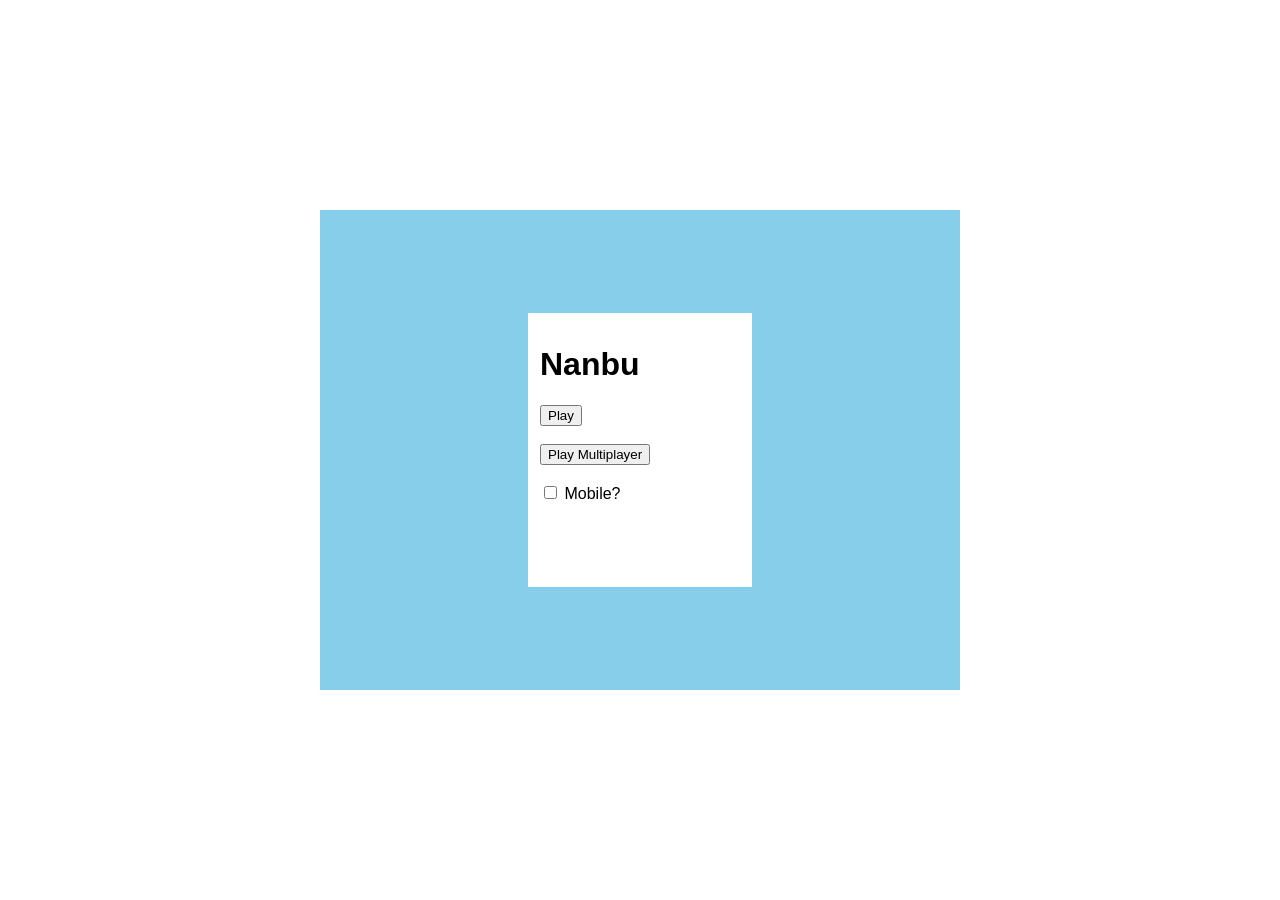
<file: index.html>
<!DOCTYPE html>
<html lang="en">
<head>
	<meta charset="UTF-8">
	<meta name="viewport" content="width=device-width, initial-scale=1.0">
	<title>Nanbu</title>
	<link rel="stylesheet" href="style.css">
	<link rel="shortcut icon" href="favicon.svg" type="image/svg+xml">
</head>
<body>
	<canvas id="game" width="640" height="480"></canvas>
	<div id="inventory" class="menu center" style="display: none;">
		<p>Inventory</p>
		<div id="inventory-items">
			<p>No items</p>
		</div>
	</div>

	<div id="buy-page" class="menu center" style="display: none;">
		<p>Buy something</p>
		<div id="buy-items"></div>
		<p id="buyMessage"></p>
	</div>

	<div id="menu" class="menu center">
		<h1>Nanbu</h1>
		<button onclick="play()">Play</button>
		<br><br>
		<button onclick="multiplayer()" id="multiplayer">Play Multiplayer</button>
		<br><br>
		<input type="checkbox" name="isMobile" id="isMobile">
		<label for="isMobile">Mobile?</label>
		<p id="loadingMessage"></p>
		<script src="menu.js"></script>
	</div>

	<pre id="chat" class="menu" id="chat" style="display: none;"></pre>

	<div class="menu" id="mobile" style="display: none;">
		<button id="mobileUp" class="mobileButton">Up</button>
		<button id="mobileDown" class="mobileButton">Down</button>
		<button id="mobileLeft" class="mobileButton">Left</button>
		<button id="mobileRight" class="mobileButton">Right</button>
	</div>
</body>
</html>
</file>
<file: style.css>
html, body {
	font-family: sans-serif;
}
#game {
	position: absolute;
	top: 50%;
	left: 50%;
	transform: translate(-50%, -50%);
	background-color: skyblue;
}
.menu {
	position: absolute;
	background-color: white;
	padding: 12px;
}
.center {
	top: 50%;
	left: 50%;
	transform: translate(-50%, -50%);
}
#chat {
	bottom: 8px;
	left: 8px;
	transform: translate(0px, 0px);
	max-height: 200px;
	max-width: 400px;
	overflow-y: scroll;
	background-color: transparent;
	background-color: #0000007f;
	color: white
}
#menu {
	width: 200px;
	height: 250px;
}
.mobileButton {
	padding: 20px;
}
#mobile {
	position: absolute;
	bottom: 8px;
	right: 8px;
	transform: translate(0px, 0px);
	user-select: none;
}
</file>
